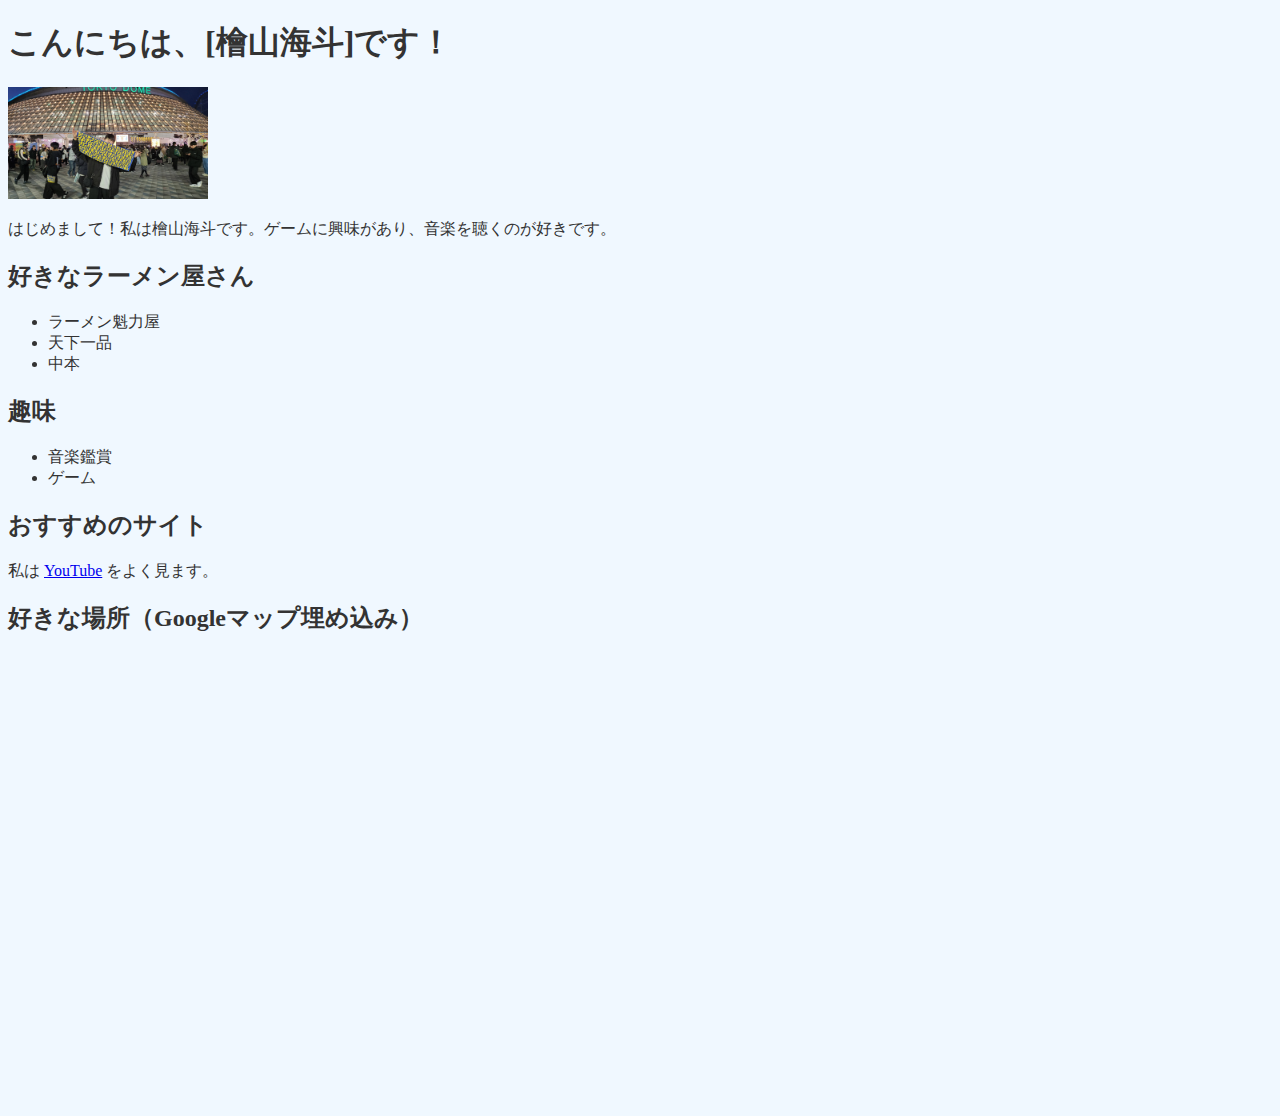
<file: index.html>
<!DOCTYPE html>
<html>
<head>
  <title>Hello from [檜山海斗]</title>
</head>
<body style="background-color: #f0f8ff; color: #333;">
  <h1>こんにちは、[檜山海斗]です！</h1>

  <img src="me.jpg" width="200" alt="私の写真">

  <p>はじめまして！私は檜山海斗です。ゲームに興味があり、音楽を聴くのが好きです。</p>

  <h2>好きなラーメン屋さん</h2>
  <ul>
    <li>ラーメン魁力屋</li>
    <li>天下一品</li>
    <li>中本</li>
  </ul>

  <h2>趣味</h2>
  <ul>
    <li>音楽鑑賞</li>
    <li>ゲーム</li>
  </ul>

  <h2>おすすめのサイト</h2>
  <p>私は <a href="https://www.youtube.com" target="_blank">YouTube</a> をよく見ます。</p>

  <h2>好きな場所（Googleマップ埋め込み）</h2>
  <iframe src="https://www.google.com/maps/embed?pb=!1m18!1m12!1m3!1d2928.0496013206393!2d141.67828057613127!3d42.78730127115646!2m3!1f0!2f0!3f0!3m2!1i1024!2i768!4f13.1!3m3!1m2!1s0x5f752041df74565b%3A0x2731703d1f91b1c4!2z6Zuq44Of44KvIOOCueOCq-OCpOOCv-OCpuODsw!5e0!3m2!1sja!2sjp!4v1745291365734!5m2!1sja!2sjp" width="600" height="450" style="border:0;" allowfullscreen="" loading="lazy" referrerpolicy="no-referrer-when-downgrade"></iframe>

</body>
</html>
</file>
